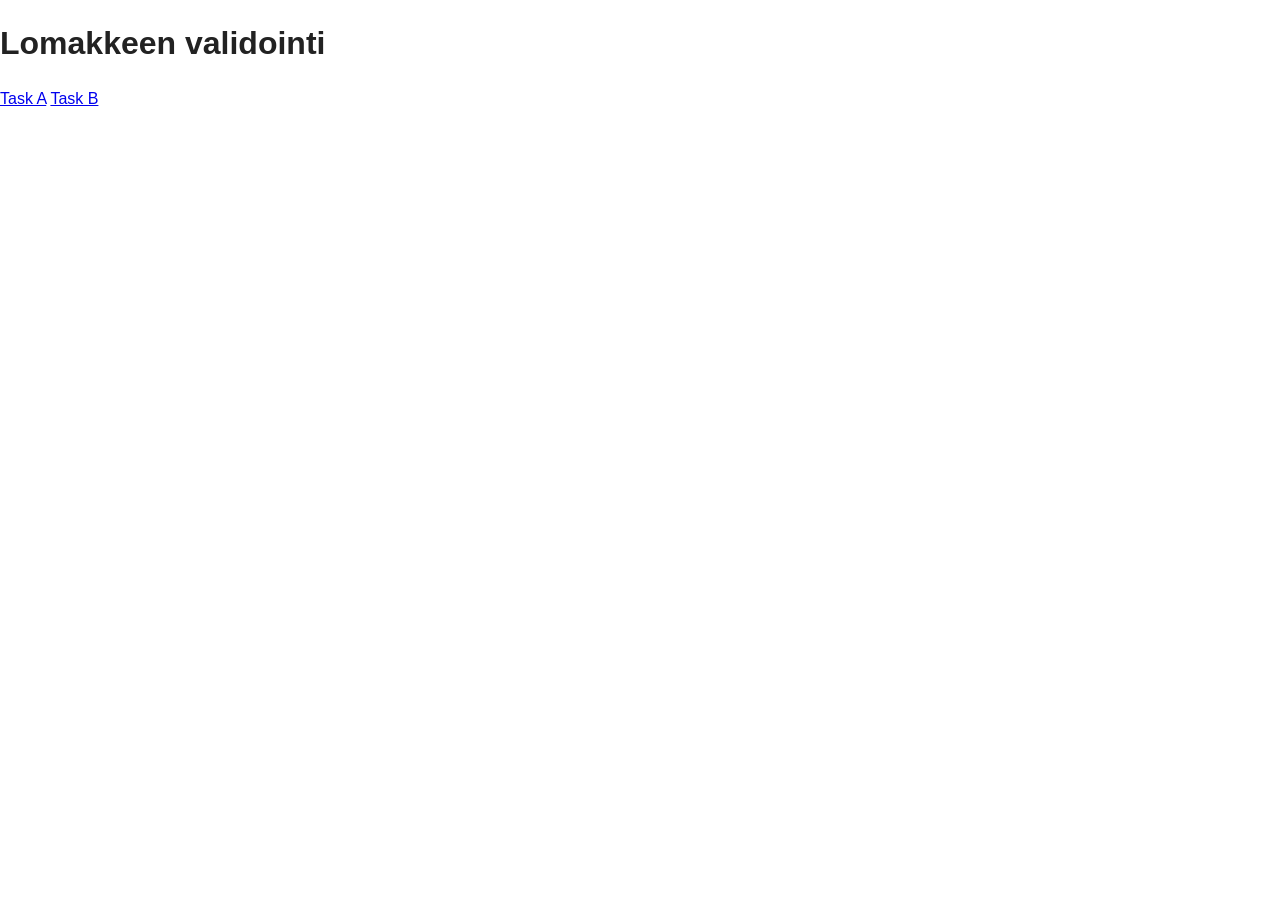
<file: Form validation/index.html>
<!doctype html>
<html class="no-js" lang="en">

<head>
    <meta charset="utf-8">
    <meta http-equiv="X-UA-Compatible" content="IE=edge,chrome=1">
    <title>BCW1</title>
    <meta name="description" content="">
    <meta name="viewport" content="width=device-width, initial-scale=1">
    <link rel="apple-touch-icon" href="apple-touch-icon.png">

    <link rel="stylesheet" href="css/normalize.min.css">
    <link rel="stylesheet" href="css/main.css">

    <script src="js/vendor/modernizr-2.8.3.min.js"></script>
</head>

<body>
    <h1>Lomakkeen validointi</h1>
    <a href="task_a.html">Task A</a>
    <a href="task_b.html">Task B</a>

    <script src="//ajax.googleapis.com/ajax/libs/jquery/1.11.2/jquery.min.js"></script>
    <script>
        window.jQuery || document.write('<script src="js/vendor/jquery-1.11.2.min.js"><\/script>')
    </script>

    <script src="js/main.js"></script>
</body>

</html>
</file>
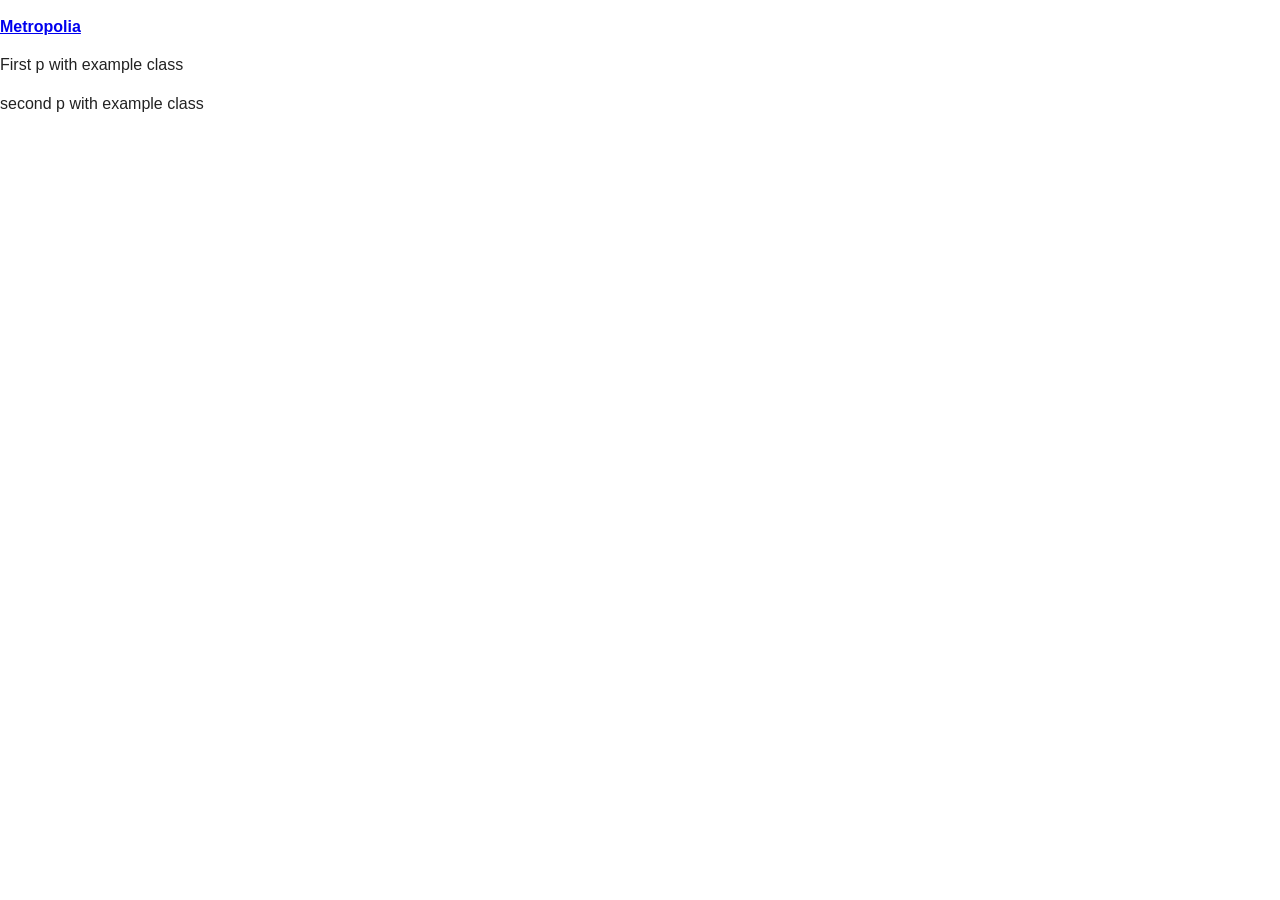
<file: Form validation/sample.html>
<!doctype html>
<html class="no-js" lang="en">

<head>
    <meta charset="utf-8">
    <meta http-equiv="X-UA-Compatible" content="IE=edge">
    <title>BCWA2017</title>
    <meta name="description" content="">
    <meta name="viewport" content="width=device-width, initial-scale=1">
    <link rel="apple-touch-icon" href="apple-touch-icon.png">

    <link rel="stylesheet" href="css/normalize.min.css">
    <link rel="stylesheet" href="css/main.css">

    <script src="js/vendor/modernizr-2.8.3.min.js"></script>
</head>

<body>
    <main>
        <p id="test">Select this element and modify it with JavaScript</p>
        <p class="example">Lets try to select this...</p>
        <p class="example">...and this simultaneously.</p>
    </main>
  
</body>

<script>
    "use strict";
    //select an element with id attribute
    const pTest = document.querySelector('#test');

    //modify the content
    pTest.innerHTML = '<a href="http://metropolia.fi">Metropolia</a>';

    //change or add style attributes
    pTest.setAttribute('style', 'font-weight: bold');

    //select multiple elements
    const pExample = document.querySelectorAll('.example');

    //pExample will be an array. select each element using [index]
    pExample[0].innerHTML = 'First p with example class';
    pExample[1].innerHTML = 'second p with example class';

    //Create event listener
    /*pExample[0].addEventListener('click', (evt) => {
        console.log('p clicked');
    });
    */

    let texts = [
        'First p with example class',
        'second p with example class'
    ]

    pExample.forEach( (element, index) => {
        console.log(index);
        element.addEventListener('click', (event) => {
            console.log(event.target);
            event.target.innerHTML = texts[index];
        })
    })
</script>

</html>
</file>
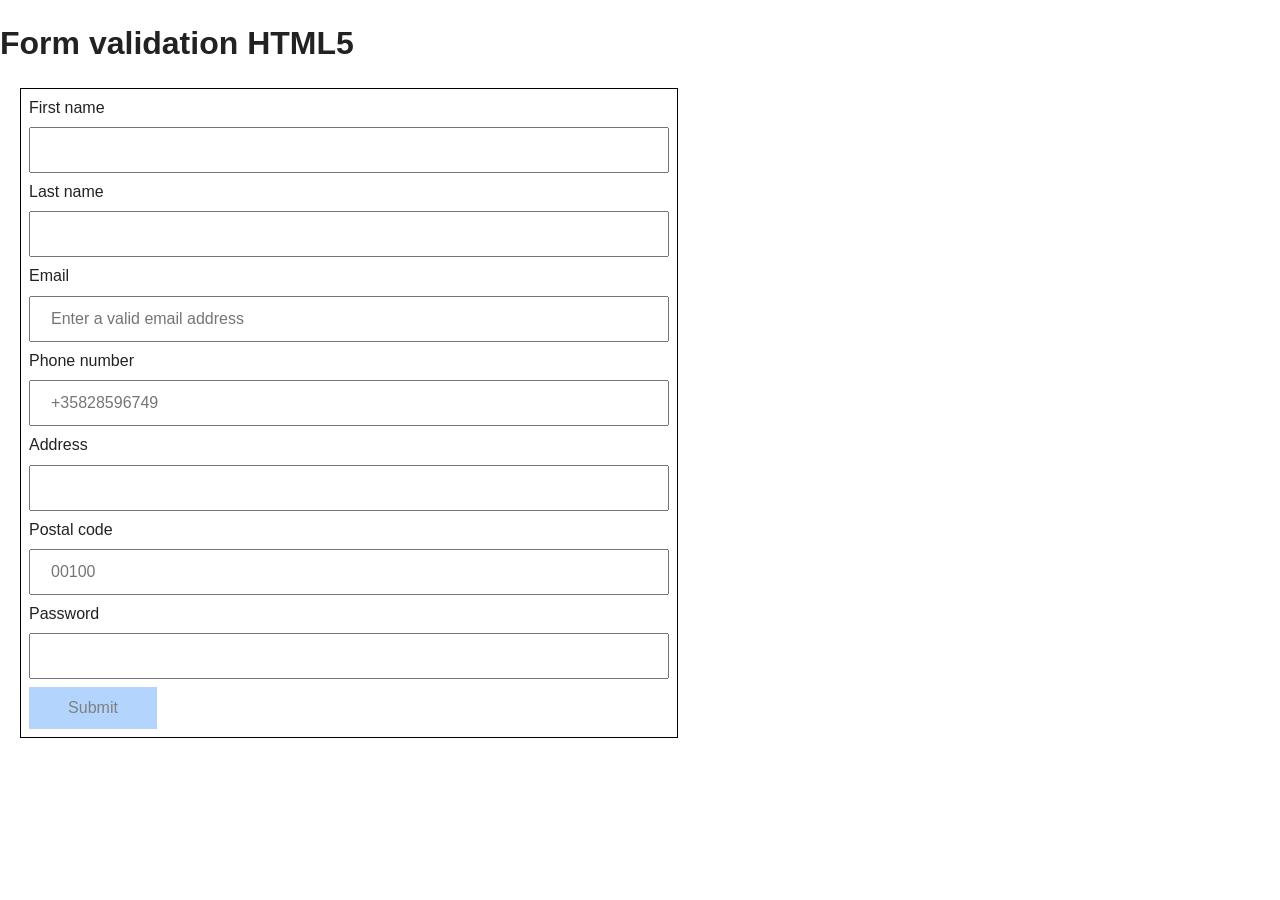
<file: Form validation/task_a.html>
<!doctype html>
<html class="no-js" lang="en">

<head>
    <meta charset="utf-8">
    <meta http-equiv="X-UA-Compatible" content="IE=edge">
    <title>Task A</title>
    <meta name="description" content="">
    <meta name="viewport" content="width=device-width, initial-scale=1">
    <link rel="apple-touch-icon" href="apple-touch-icon.png">

    <link rel="stylesheet" href="css/normalize.min.css">
    <link rel="stylesheet" href="css/main.css">
    <link rel="stylesheet" href="css/Form.css">

    <script src="js/vendor/modernizr-2.8.3.min.js"></script>
</head>

<body>
    <h1>Form validation HTML5</h1>

    <form>
        <label for="Fname"> First name </label>
        <input type="text" id="Fname" name="firstname" required placeholder=""> <br>
        <label for="Lname"> Last name </label>
        <input type="text" id="Lname" name="lastname" required> <br>
        <label for="email"> Email </label>
        <input type="email" id="email" name="email" required placeholder="Enter a valid email address"> <br>
        <label for="phone"> Phone number </label>
        <input type="tel" id="phone" name="phone" pattern="^[\+]+[0-9]{12}$" placeholder="+35828596749" required> <br>
        <label for="address"> Address </label>
        <input type="text" id="address" name="address"> <br>
        <label for="postal"> Postal code </label>
        <input type="text" id="postal" name="postal" pattern=".{5}$" placeholder="00100"> <br>
        <label for="password"> Password </label>
        <input type="password" id="password" name="password" required>
        <input type="submit">
    </form>

    <script src="js/main.js"></script>
</body>

</html>
</file>
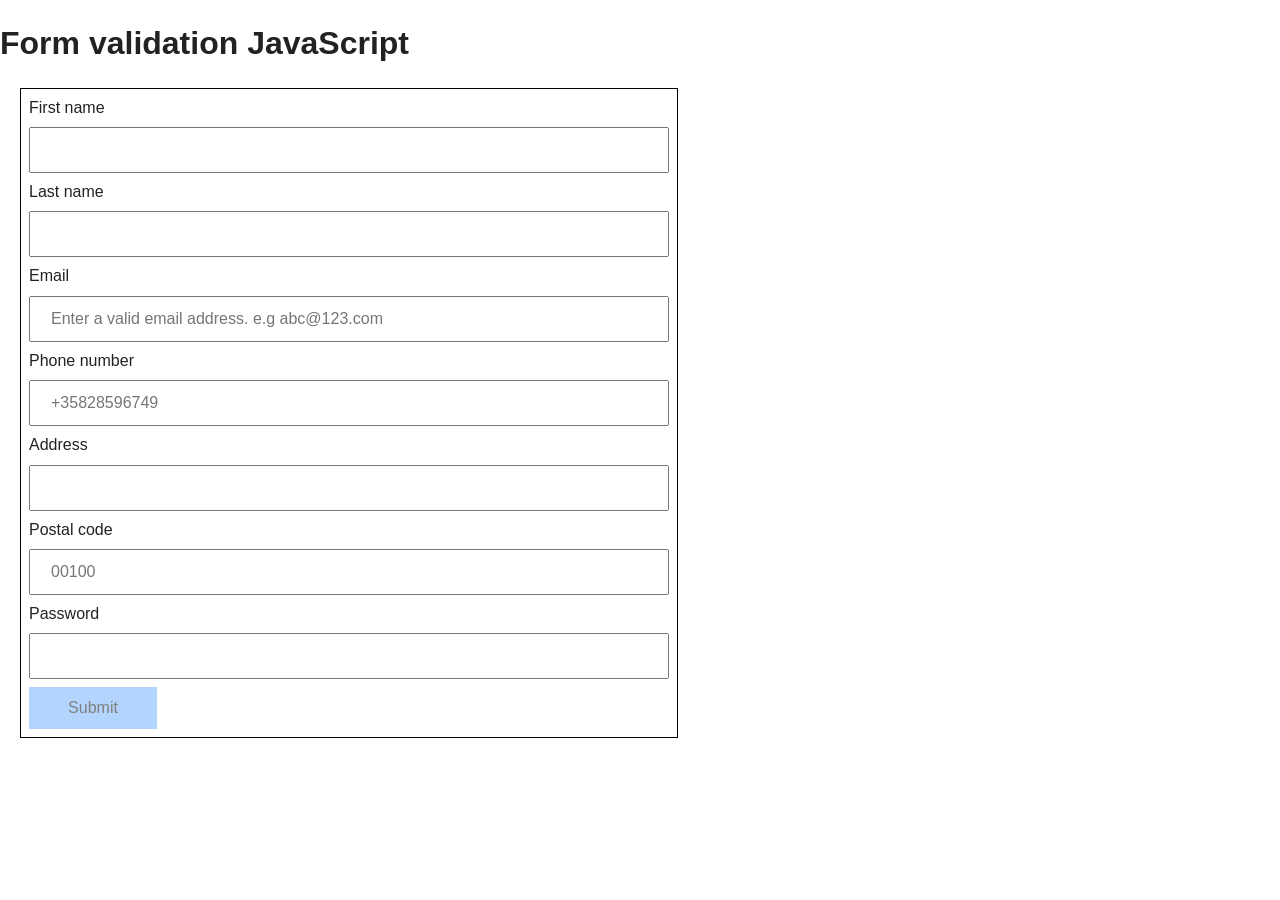
<file: Form validation/task_b.html>
<!doctype html>
<html class="no-js" lang="en">

<head>
    <meta charset="utf-8">
    <meta http-equiv="X-UA-Compatible" content="IE=edge">
    <title>Task B</title>
    <meta name="description" content="">
    <meta name="viewport" content="width=device-width, initial-scale=1">
    <link rel="apple-touch-icon" href="apple-touch-icon.png">

    <link rel="stylesheet" href="css/normalize.min.css">
    <link rel="stylesheet" href="css/main.css">
    <link rel="stylesheet" href="css/Form.css">

    <script src="js/vendor/modernizr-2.8.3.min.js"></script>

</head>

<body>
    <h1>Form validation JavaScript</h1>

    <form novalidate>
        <label for="Fname"> First name </label>
        <input type="text" id="Fname" name="firstname" required> <br>

        <label for="Lname"> Last name </label>
        <input type="text" id="Lname" name="lastname" required> <br>

        <label for="email"> Email </label>
        <input type="email" id="email" name="email" pattern="^[A-Z0-9._%+-]+@[A-Z0-9.-]+\.[A-Z]{2,}$" required placeholder="Enter a valid email address. e.g abc@123.com"> <br>

        <label for="phone"> Phone number </label>
        <input type="tel" id="phone" name="phone" pattern="^[\+]+[0-9]{12}$" placeholder="+35828596749" required> <br>

        <label for="address"> Address </label>
        <input type="text" id="address" name="address"> <br>

        <label for="postal"> Postal code </label>
        <input type="text" id="postal" name="postal" pattern=".{5}$" placeholder="00100"> <br>

        <label for="password"> Password </label>
        <input type="password" id="password" name="password" required>

        <input type="submit">
    </form>
    
    <script src="js/main.js"></script>
</body>

</html>
</file>
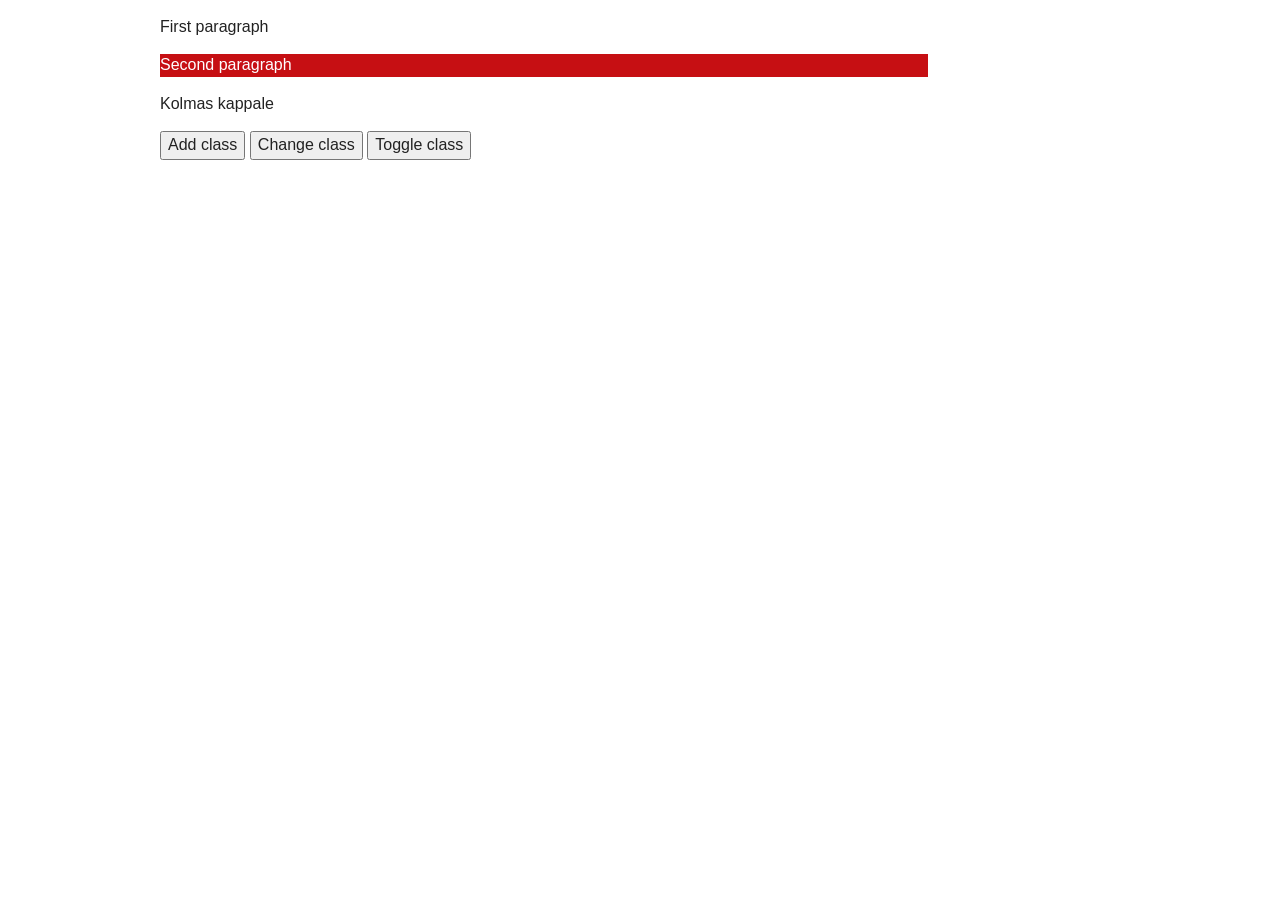
<file: UI change/task-a.html>
<!doctype html>
<html class="no-js" lang="fi">
<head>
    <meta charset="utf-8">
    <meta http-equiv="X-UA-Compatible" content="IE=edge">
    <title>Task A</title>
    <meta name="description" content="">
    <meta name="viewport" content="width=device-width, initial-scale=1">
    <link rel="apple-touch-icon" href="apple-touch-icon.png">

    <link rel="stylesheet" href="css/normalize.min.css">
    <link rel="stylesheet" href="css/main.css">

    <script src="js/vendor/modernizr-2.8.3.min.js"></script>
</head>
<body>
<main>
    <p>First paragraph</p>
    <p class="red">Second paragraph</p>
    <p>Kolmas kappale</p>

    <button id="add">Add class</button>
    <button id="change">Change class</button>
    <button id="toggle">Toggle class</button>
</main>

<script src="js/main-a.js"></script>

</body>
</html>
</file>
<file: Form validation/css/main.css>
/*! HTML5 Boilerplate v5.0 | MIT License | http://h5bp.com/ */

html {
    color: #222;
    font-size: 1em;
    line-height: 1.4;
}

::-moz-selection {
    background: #b3d4fc;
    text-shadow: none;
}

::selection {
    background: #b3d4fc;
    text-shadow: none;
}

hr {
    display: block;
    height: 1px;
    border: 0;
    border-top: 1px solid #ccc;
    margin: 1em 0;
    padding: 0;
}

audio,
canvas,
iframe,
img,
svg,
video {
    vertical-align: middle;
}

fieldset {
    border: 0;
    margin: 0;
    padding: 0;
}

textarea {
    resize: vertical;
}

.browserupgrade {
    margin: 0.2em 0;
    background: #ccc;
    color: #000;
    padding: 0.2em 0;
}


/* ==========================================================================
   Author's custom styles
   ========================================================================== */















/* ==========================================================================
   Media Queries
   ========================================================================== */

@media only screen and (min-width: 35em) {

}

@media print,
       (-o-min-device-pixel-ratio: 5/4),
       (-webkit-min-device-pixel-ratio: 1.25),
       (min-resolution: 120dpi) {

}

/* ==========================================================================
   Helper classes
   ========================================================================== */

.hidden {
    display: none !important;
    visibility: hidden;
}

.visuallyhidden {
    border: 0;
    clip: rect(0 0 0 0);
    height: 1px;
    margin: -1px;
    overflow: hidden;
    padding: 0;
    position: absolute;
    width: 1px;
}

.visuallyhidden.focusable:active,
.visuallyhidden.focusable:focus {
    clip: auto;
    height: auto;
    margin: 0;
    overflow: visible;
    position: static;
    width: auto;
}

.invisible {
    visibility: hidden;
}

.clearfix:before,
.clearfix:after {
    content: " ";
    display: table;
}

.clearfix:after {
    clear: both;
}

.clearfix {
    *zoom: 1;
}

/* ==========================================================================
   Print styles
   ========================================================================== */

@media print {
    *,
    *:before,
    *:after {
        background: transparent !important;
        color: #000 !important;
        box-shadow: none !important;
        text-shadow: none !important;
    }

    a,
    a:visited {
        text-decoration: underline;
    }

    a[href]:after {
        content: " (" attr(href) ")";
    }

    abbr[title]:after {
        content: " (" attr(title) ")";
    }

    a[href^="#"]:after,
    a[href^="javascript:"]:after {
        content: "";
    }

    pre,
    blockquote {
        border: 1px solid #999;
        page-break-inside: avoid;
    }

    thead {
        display: table-header-group;
    }

    tr,
    img {
        page-break-inside: avoid;
    }

    img {
        max-width: 100% !important;
    }

    p,
    h2,
    h3 {
        orphans: 3;
        widows: 3;
    }

    h2,
    h3 {
        page-break-after: avoid;
    }
}
</file>
<file: Form validation/css/Form.css>
Input:not([type=submit]) {
    padding: 12px 20px;
    margin: 8px 0;
    box-sizing: border-box;
    width: 100%;
}

form {
    width: 50%;
    margin: 20px 20px;
    padding: 8px;
    border: solid black 1px;
}

Input[type=submit] {
    width: 20%;
    position: relative;
    padding: 12px 0;
    border: none;
    background-color: #b3d4fc;
    color: gray;
}

Input[type=submit]:hover {
    background-color: dodgerblue;
    color: white;
}
</file>
<file: UI change/css/main.css>
/*! HTML5 Boilerplate v5.0 | MIT License | http://h5bp.com/ */

html {
    color: #222;
    font-size: 1em;
    line-height: 1.4;
}

::-moz-selection {
    background: #b3d4fc;
    text-shadow: none;
}

::selection {
    background: #b3d4fc;
    text-shadow: none;
}

hr {
    display: block;
    height: 1px;
    border: 0;
    border-top: 1px solid #ccc;
    margin: 1em 0;
    padding: 0;
}

audio,
canvas,
iframe,
img,
svg,
video {
    vertical-align: middle;
}

fieldset {
    border: 0;
    margin: 0;
    padding: 0;
}

textarea {
    resize: vertical;
}

.browserupgrade {
    margin: 0.2em 0;
    background: #ccc;
    color: #000;
    padding: 0.2em 0;
}


/* ==========================================================================
   Author's custom styles
   ========================================================================== */

/* classes for task a */
.red {
    background-color: #c60f13;
    color: #fff;
}

.blue {
    background-color: #2ba6cb;
    color: #fff;
}

.green {
    background-color: #003300;
    color: #fff;
}
/* task a ends */

.primary-color {
    background-color: #2ba6cb;
}

.secondary-color {
    background-color: #e9e9e9;
}

.default {
    background-color: #ffae00;
}

.alert {
    background-color: #c60f13;
}

body {
    display: flex;
    flex-wrap: wrap;
}

header {
    background-image: url(http://via.placeholder.com/960x100/000?text=HeaderBGImage);
    background-position: center;
    width: 100%;
}

header h1 {
    margin:0;
    font-size: 1.5em;
    position: absolute;
    top: 0;
    line-height: 100px;
    padding: 0 6em;
    color: #e9e9e9;
}

ul {
    list-style-type: none;
    padding: 0;
    display: flex;
    flex-wrap: wrap;
    justify-content: space-around;
}

li {
    /* width: 33.33%; */
}

figure {
    margin: .5em;
    position: relative;
}

figure img {
    width: 100%;
}

figcaption {
    display: none;
}

figure:hover > figcaption {
    display: block;
    position: absolute;
    top: 0px;
    width: 100%;
    background-color: rgba(255,255,255,0.7);
}

figcaption h3 {
    margin: 0;
    text-align: center;
}

main {
    width: 100%;
}

aside {
    width: 100%;
}


/* ==========================================================================
   Media Queries
   ========================================================================== */

@media only screen and (min-width: 669px) {
    body {
        max-width: 60em;
        margin: auto;
    }

    main {
        width: 80%;
    }

    aside {
        width: 20%;
    }

}

@media print,
       (-o-min-device-pixel-ratio: 5/4),
       (-webkit-min-device-pixel-ratio: 1.25),
       (min-resolution: 120dpi) {

}

/* ==========================================================================
   Helper classes
   ========================================================================== */

.hidden {
    display: none !important;
    visibility: hidden;
}

.visuallyhidden {
    border: 0;
    clip: rect(0 0 0 0);
    height: 1px;
    margin: -1px;
    overflow: hidden;
    padding: 0;
    position: absolute;
    width: 1px;
}

.visuallyhidden.focusable:active,
.visuallyhidden.focusable:focus {
    clip: auto;
    height: auto;
    margin: 0;
    overflow: visible;
    position: static;
    width: auto;
}

.invisible {
    visibility: hidden;
}

.clearfix:before,
.clearfix:after {
    content: " ";
    display: table;
}

.clearfix:after {
    clear: both;
}

.clearfix {
    *zoom: 1;
}

/* ==========================================================================
   Print styles
   ========================================================================== */

@media print {
    *,
    *:before,
    *:after {
        background: transparent !important;
        color: #000 !important;
        box-shadow: none !important;
        text-shadow: none !important;
    }

    a,
    a:visited {
        text-decoration: underline;
    }

    a[href]:after {
        content: " (" attr(href) ")";
    }

    abbr[title]:after {
        content: " (" attr(title) ")";
    }

    a[href^="#"]:after,
    a[href^="javascript:"]:after {
        content: "";
    }

    pre,
    blockquote {
        border: 1px solid #999;
        page-break-inside: avoid;
    }

    thead {
        display: table-header-group;
    }

    tr,
    img {
        page-break-inside: avoid;
    }

    img {
        max-width: 100% !important;
    }

    p,
    h2,
    h3 {
        orphans: 3;
        widows: 3;
    }

    h2,
    h3 {
        page-break-after: avoid;
    }
}

/* ==========================================================================
   Classes for task b
   ========================================================================== */


/* The Modal (background) */
.modal {
    display: none; /* Hidden by default */
    position: fixed; /* Stay in place */
    z-index: 1; /* Sit on top */
    padding-top: 100px; /* Location of the box */
    left: 0;
    top: 0;
    width: 100%; /* Full width */
    height: 100%; /* Full height */
    overflow: auto; /* Enable scroll if needed */
    background-color: rgb(0,0,0); /* Fallback color */
    background-color: rgba(0,0,0,0.9); /* Black w/ opacity */
}

/* Modal Content (image) */
.modal-content {
    margin: auto;
    display: block;
    width: 80%;
    max-width: 700px;
}
/* Add Animation */
.modal-content, #caption {
    -webkit-animation-name: zoom;
    -webkit-animation-duration: 0.6s;
    animation-name: zoom;
    animation-duration: 0.6s;
}

@-webkit-keyframes zoom {
    from {-webkit-transform:scale(0)}
    to {-webkit-transform:scale(1)}
}

@keyframes zoom {
    from {transform:scale(0)}
    to {transform:scale(1)}
}

/* The Close Button */
.closeBtn {
    position: absolute;
    top: 15px;
    right: 35px;
    color: #f1f1f1;
    font-size: 40px;
    font-weight: bold;
    transition: 0.3s;
}

.closeBtn:hover,
.closeBtn:focus {
    color: #bbb;
    text-decoration: none;
    cursor: pointer;
}
</file>
